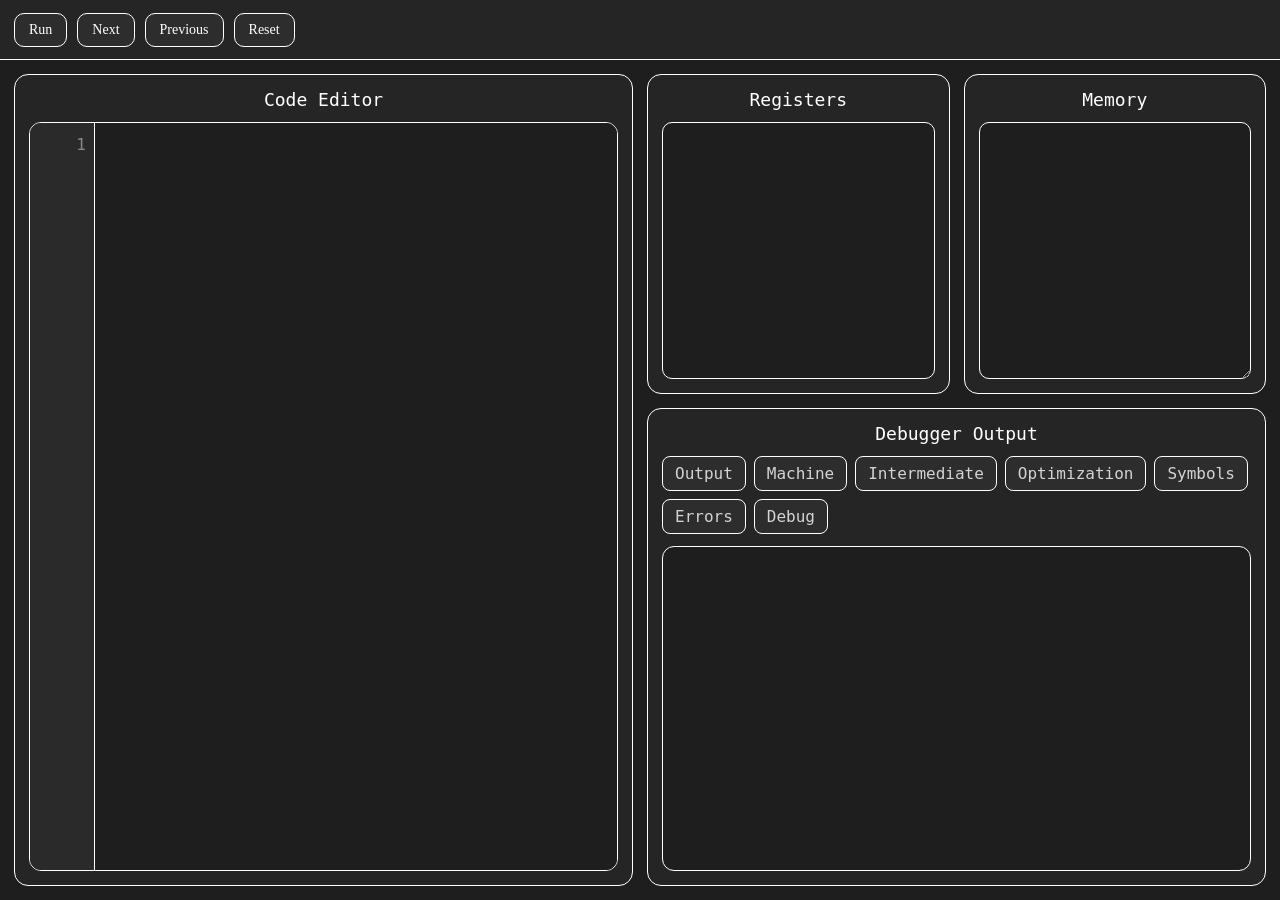
<file: templates/index.html>
<!DOCTYPE html>
<html lang="en">
<head>
<meta charset="UTF-8">
<title>Assembler Debugger</title>

<style>

*{
    box-sizing:border-box;
}

body{
    margin:0;
    background:#1e1e1e;
    color:#d4d4d4;
    font-family:Consolas, monospace;
    overflow:hidden;
}

/* ===== TOOLBAR ===== */

.toolbar{
    height:60px;
    padding:10px 14px;
    display:flex;
    align-items:center;
    gap:10px;
    border-bottom:1px solid white;
    background:#252526;
}

button{
    background:#2d2d2d;
    color:white;
    border:1px solid white;
    border-radius:10px;
    padding:8px 14px;
    cursor:pointer;
    transition:0.2s;
    font-family:Consolas;
    font-size:14px;
}

button:hover{
    background:#3a3a3a;
}

/* ===== MAIN ===== */

.main{
    display:grid;
    grid-template-columns:1fr 1fr;
    gap:14px;
    padding:14px;
    height:calc(100vh - 60px);
}

/* ===== PANELS ===== */

.panel{
    background:#252526;
    border:1px solid white;
    border-radius:14px;
    padding:14px;
    display:flex;
    flex-direction:column;
    overflow:hidden;
}

.title{
    text-align:center;
    font-size:18px;
    margin-bottom:12px;
    color:white;
}

/* ===== EDITOR ===== */

.editor-container{
    flex:1;
    display:flex;
    border:1px solid white;
    border-radius:12px;
    overflow:hidden;
    background:#1e1e1e;
}

.line-numbers{
    width:65px;
    background:#2a2a2a;
    color:#888;
    text-align:right;
    padding:10px 8px;
    overflow:hidden;
    user-select:none;
    line-height:1.5;
    border-right:1px solid white;
}

.line-active{
    color:white;
}

#editor{
    flex:1;
    background:#1e1e1e;
    color:#d4d4d4;
    border:none;
    outline:none;
    resize:none;
    padding:10px;
    font-family:Consolas;
    font-size:14px;
    line-height:1.5;
}

/* ===== RIGHT ===== */

.right{
    display:grid;
    grid-template-rows:320px 1fr;
    gap:14px;
}

.top{
    display:grid;
    grid-template-columns:1fr 1fr;
    gap:14px;
}

/* ===== REGISTERS ===== */

#registers{
    line-height:2;
    padding:10px;
    border:1px solid white;
    border-radius:10px;
    height:100%;
    overflow:auto;
    background:#1e1e1e;
}

/* ===== MEMORY ===== */

#memory{
    width:100%;
    height:100%;
    border:1px solid white;
    border-radius:10px;
    background:#1e1e1e;
    color:#d4d4d4;
    padding:10px;
}

/* ===== TABS ===== */

.tabs{
    display:flex;
    gap:8px;
    margin-bottom:12px;
    flex-wrap:wrap;
}

.tab{
    padding:7px 12px;
    background:#2d2d2d;
    border-radius:8px;
    cursor:pointer;
    border:1px solid white;
    transition:0.2s;
}

.tab:hover{
    background:#3a3a3a;
}

/* ===== OUTPUT BOX ===== */

.output-box{
    flex:1;
    border:1px solid white;
    border-radius:12px;
    padding:12px;
    overflow:auto;
    background:#1e1e1e;
    white-space:pre-wrap;
}

/* ===== TABLE ===== */

table{
    width:100%;
    border-collapse:collapse;
}

th, td{
    border:1px solid white;
    padding:8px;
    text-align:left;
}

th{
    background:#2d2d2d;
}

</style>
</head>

<body>

<!-- TOOLBAR -->

<div class="toolbar">

    <button onclick="runCode()">Run</button>

    <button onclick="stepForward()">Next</button>

    <button onclick="stepBack()">Previous</button>

    <button onclick="resetAll()">Reset</button>

</div>

<!-- MAIN -->

<div class="main">

    <!-- LEFT -->

    <div class="panel">

        <div class="title">Code Editor</div>

        <div class="editor-container">

            <div id="lines" class="line-numbers"></div>

            <textarea id="editor"></textarea>

        </div>

    </div>

    <!-- RIGHT -->

    <div class="right">

        <!-- TOP -->

        <div class="top">

            <!-- REGISTERS -->

            <div class="panel">

                <div class="title">Registers</div>

                <div id="registers"></div>

            </div>

            <!-- MEMORY -->

            <div class="panel">

                <div class="title">Memory</div>

                <textarea id="memory" readonly></textarea>

            </div>

        </div>

        <!-- OUTPUT -->

        <div class="panel">

            <div class="title">Debugger Output</div>

            <div class="tabs">

                <div class="tab" onclick="showTab('output')">Output</div>

                <div class="tab" onclick="showTab('machine')">Machine</div>

                <div class="tab" onclick="showTab('intermediate')">Intermediate</div>

                <div class="tab" onclick="showTab('optimization')">Optimization</div>

                <div class="tab" onclick="showTab('symbols')">Symbols</div>

                <div class="tab" onclick="showTab('errors')">Errors</div>

                <div class="tab" onclick="showTab('debug')">Debug</div>

            </div>

            <div id="output" class="output-box"></div>

            <div id="machine" class="output-box" style="display:none"></div>

            <div id="intermediate" class="output-box" style="display:none"></div>

            <div id="optimization" class="output-box" style="display:none"></div>

            <div id="errors" class="output-box" style="display:none"></div>

            <div id="debug" class="output-box" style="display:none"></div>

            <!-- SYMBOL TABLE -->

            <div id="symbols" class="output-box" style="display:none">

                <table>

                    <thead>

                        <tr>
                            <th>Symbol</th>
                            <th>Address</th>
                        </tr>

                    </thead>

                    <tbody id="symbol-body"></tbody>

                </table>

            </div>

        </div>

    </div>

</div>

<script>

/* ===== GLOBAL ===== */

let initialized = false;
let currentLine = -1;

const editor = document.getElementById("editor");
const lines = document.getElementById("lines");

/* ===== LINE NUMBERS ===== */

function updateLines(){

    const count = editor.value.split("\n").length;

    lines.innerHTML = "";

    for(let i=0;i<count;i++){

        if(i === currentLine){

            lines.innerHTML += `
                <div class="line-active">
                    → ${i+1}
                </div>
            `;
        }
        else{

            lines.innerHTML += `
                <div>
                    ${i+1}
                </div>
            `;
        }
    }
}

editor.addEventListener("input", updateLines);

editor.addEventListener("scroll", ()=>{

    lines.scrollTop = editor.scrollTop;

});

updateLines();

/* ===== INIT ===== */

async function initExecution(){

    const res = await fetch("/init",{

        method:"POST",

        headers:{
            "Content-Type":"application/json"
        },

        body:JSON.stringify({
            code:editor.value
        })

    });

    const data = await res.json();

    if(data.status === "error"){

        document.getElementById("errors").innerText =
            data.errors.join("\n");

        showTab("errors");

        return false;
    }

    /* MACHINE */

    document.getElementById("machine").innerText =
        data.machine.join("\n");

    /* INTERMEDIATE */

    document.getElementById("intermediate").innerText =
        data.intermediate.join("\n");

    /* OPTIMIZATION */

    document.getElementById("optimization").innerText =
        data.optimization.join("\n");

    /* SYMBOL TABLE */

    const body = document.getElementById("symbol-body");

    body.innerHTML = "";

    for(let [sym, addr] of Object.entries(data.symbols)){

        body.innerHTML += `
            <tr>
                <td>${sym}</td>
                <td>${addr}</td>
            </tr>
        `;
    }

    initialized = true;

    return true;
}

/* ===== STEP FORWARD ===== */

async function stepForward(){

    if(!initialized){

        const ok = await initExecution();

        if(!ok) return;
    }

    const res = await fetch("/step",{
        method:"POST"
    });

    const data = await res.json();

    if(data.pc !== undefined){

        currentLine = data.pc;
    }

    updateUI(data);
}

/* ===== STEP BACK ===== */

async function stepBack(){

    if(!initialized) return;

    const res = await fetch("/back",{
        method:"POST"
    });

    const data = await res.json();

    if(data.pc !== undefined){

        currentLine = data.pc;
    }
    else{

        currentLine = -1;
    }

    updateUI(data);
}

/* ===== RUN ===== */

async function runCode(){

    if(!initialized){

        const ok = await initExecution();

        if(!ok) return;
    }

    const res = await fetch("/run",{
        method:"POST"
    });

    const data = await res.json();

    /* IMPORTANT FIX */

    if(data.pc !== undefined){

        currentLine = data.pc;
    }

    updateUI(data);
}

/* ===== RESET ===== */

async function resetAll(){

    await fetch("/reset",{
        method:"POST"
    });

    initialized = false;
    currentLine = -1;

    document.getElementById("registers").innerHTML = "";
    document.getElementById("memory").value = "";
    document.getElementById("output").innerText = "";
    document.getElementById("errors").innerText = "";
    document.getElementById("debug").innerText = "";

    updateLines();
}

/* ===== UPDATE UI ===== */

function updateUI(data){

    if(data.status === "error"){

        document.getElementById("errors").innerText =
            data.errors.join("\n");

        showTab("errors");

        return;
    }

    /* REGISTERS */

    const reg = document.getElementById("registers");

    reg.innerHTML = "";

    for(let r in data.registers){

        reg.innerHTML += `${r} = ${data.registers[r]}<br>`;
    }

    /* MEMORY */

    const mem = document.getElementById("memory");

    mem.value = "";

    for(let m in data.memory){

        mem.value += `${m}: ${data.memory[m]}\n`;
    }

    /* OUTPUT */

    const output = document.getElementById("output");

    output.innerText = "";

    if(data.output){

        for(let key in data.output){

            output.innerText += `${key} = ${data.output[key]}\n`;
        }
    }

    /* DEBUG */

    if(data.debug){

        document.getElementById("debug").innerText =
            data.debug.join("\n");
    }

    updateLines();
}

/* ===== TABS ===== */

function showTab(id){

    const tabs = [
        "output",
        "machine",
        "intermediate",
        "optimization",
        "symbols",
        "errors",
        "debug"
    ];

    tabs.forEach(t=>{

        document.getElementById(t).style.display = "none";

    });

    document.getElementById(id).style.display = "block";
}

</script>

</body>
</html>
</file>
